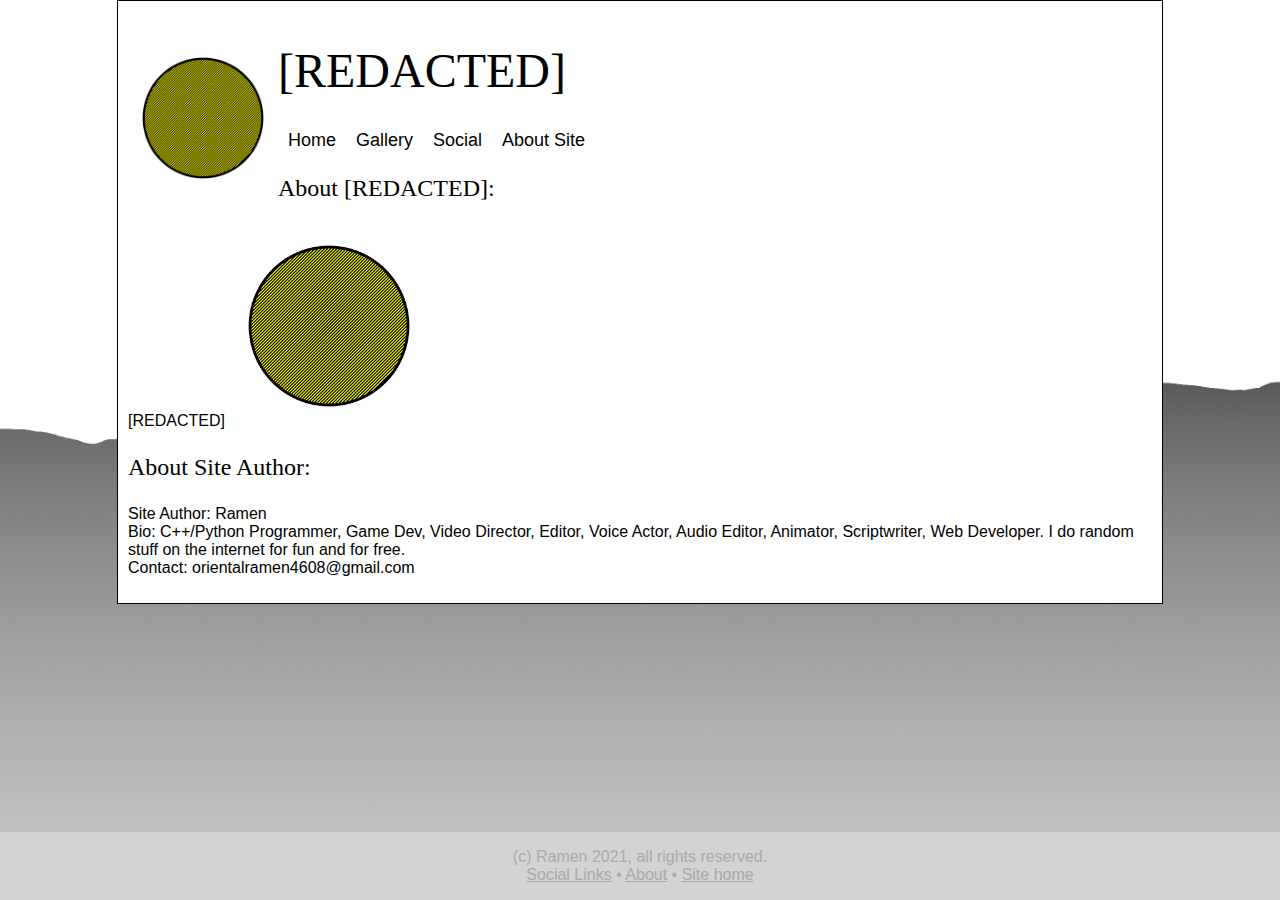
<file: about/index.html>
<!DOCTYPE html>

<html>

<head>
    
    <title>[REDACTED] - About</title>
    <meta name="description" content="[REDACTED]">
    <meta name="author" content="Ramen">
    <meta name="viewport" content="width=device-width, initial-scale=1.0">
    <meta content="../images/icon.png" property="og:image">
    <link rel="icon" 
      type="image/png" 
      href="../images/icon.png">
    <link rel="stylesheet" href="../css/main.css">
</head>
<body>
    <div id="bot" style="overflow-y:scroll;" class="sitebody">
    <header>
        <img src="../images/icon.png" alt="logo" style="float:left;width:150px;height:150px;">
        <h1 style="padding-bottom:0px;">[REDACTED]</h1>
        <div id="linkos">
            <button class="btn default" onClick="window.location.href = '../index.html'">Home</button>
            <button class="btn default" onClick="window.location.href = '../gallery/index.html'">Gallery</button>
            <button class="btn default" onClick="window.location.href = '../social/index.html'">Social</button>
            <button class="btn default" onClick="window.location.href = '../about/index.html'">About Site</button>
        </div>
    </header>
    <h3>About [REDACTED]:</h3>
    <p>
        [REDACTED]
        <img src="../images/icon.png" alt="logo1" style="width:200px;height:200px;">
    </p>
    <h3>About Site Author:</h3>
    <p>
        Site Author: Ramen<br>
        Bio: C++/Python Programmer, Game Dev, Video Director, Editor, Voice Actor, Audio Editor, Animator, Scriptwriter, Web Developer. I do random stuff on the internet for fun and for free.<br>
        Contact: orientalramen4608@gmail.com
    </p>
    </div>
    <footer>
        <p>(c) Ramen 2021, all rights reserved.<br>
            <a href="../social/index.html" style="color:darkgray">Social Links</a> • <a href="../about/index.html" style="color:darkgray">About</a> • <a href="../index.html" style="color:darkgray">Site home</a></p>
    </footer>
</body>
</html>
</file>
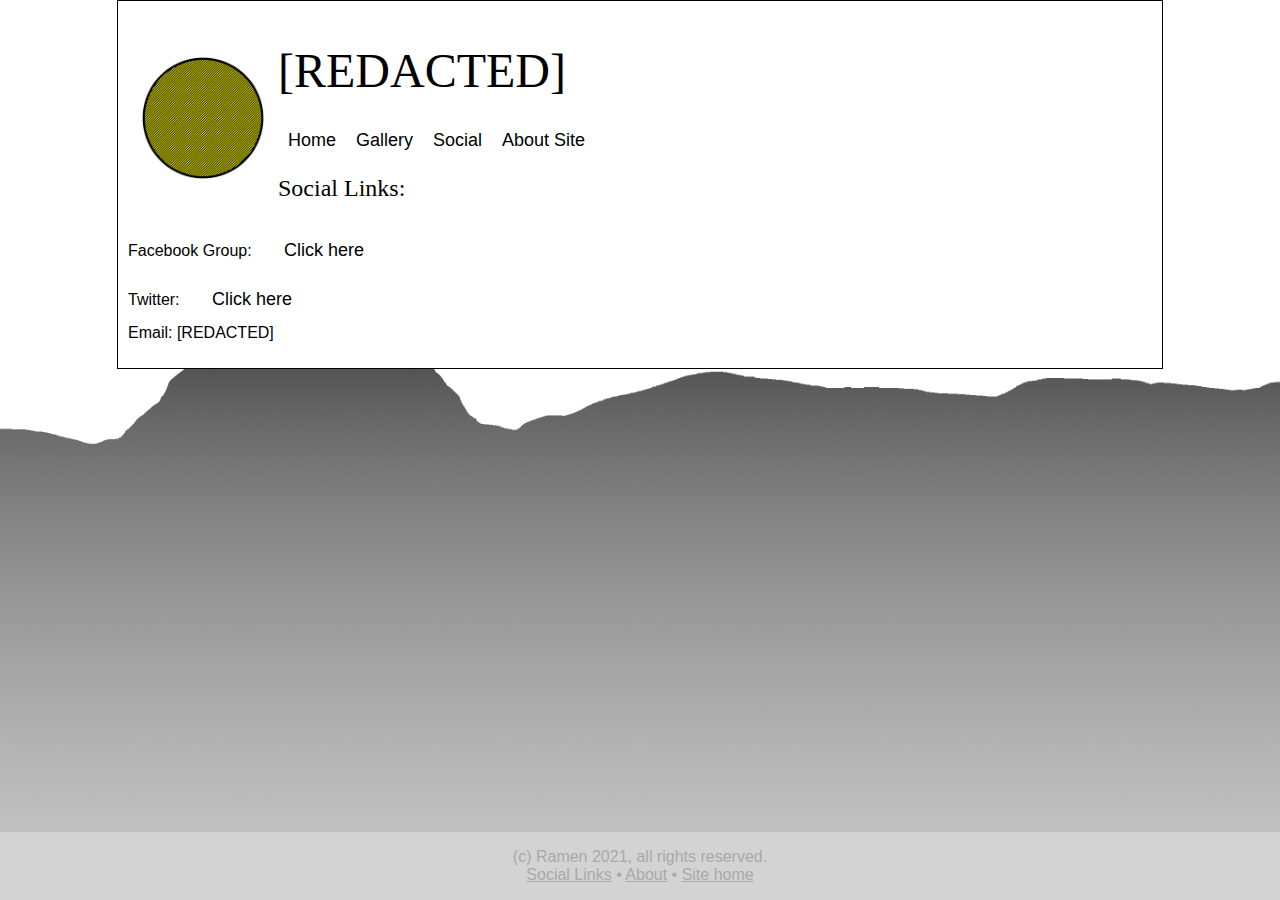
<file: social/index.html>
<!DOCTYPE html>

<html>

<head>
    
    <title>[REDACTED] - Social</title>
    <meta name="description" content="[REDACTED]">
    <meta name="author" content="Ramen">
    <meta name="viewport" content="width=device-width, initial-scale=1.0">
    <meta content="../images/icon.png" property="og:image">
    <link rel="icon" 
      type="image/png" 
      href="../images/icon.png">
    <link rel="stylesheet" href="../css/main.css">
</head>
<body>
    <div id="bot" style="overflow-y:scroll;" class="sitebody">
    <header>
        <img src="../images/icon.png" alt="logo" style="float:left;width:150px;height:150px;">
        <h1 style="padding-bottom:0px;">[REDACTED]</h1>
        <div id="linkos">
            <button class="btn default" onClick="window.location.href = '../index.html'">Home</button>
            <button class="btn default" onClick="window.location.href = '../gallery/index.html'">Gallery</button>
            <button class="btn default" onClick="window.location.href = '../social/index.html'">Social</button>
            <button class="btn default" onClick="window.location.href = '../about/index.html'">About Site</button>
        </div>
    </header>
    <h3>Social Links:</h3>
    <p>
        Facebook Group: <button class="btn default" onClick="window.location.href = ''">Click here</button><br>
        Twitter: <button class="btn default" onClick="window.location.href = ''">Click here</button><br>
        Email: [REDACTED]
    </p>
    </div>
    <footer>
        <p>(c) Ramen 2021, all rights reserved.<br>
            <a href="../social/index.html" style="color:darkgray">Social Links</a> • <a href="../about/index.html" style="color:darkgray">About</a> • <a href="../index.html" style="color:darkgray">Site home</a></p>
    </footer>
</body>
</html>
</file>
<file: css/main.css>
@font-face {
    font-family: "Good Times";
    src: url("https://orientalramen4608.github.io/Template-Website/gt.ttf")
}

* {
    font-family: "Helvetica", Consolas, monospace;
}

h1 {
    font-family: "Good Times";
    font-size: 36pt;
    font-weight: normal;
    color: var(--black);
}

h2 {
    font-family: "Good Times";
    font-size: 24pt;
    font-weight: normal;
    color: var(--black);
}

h3 {
    font-family: "Good Times";
    font-size: 18pt;
    font-weight: normal;
    color: var(--black);
}

dateinfo {
    font-size: 10pt;
    font-weight: normal;
    color: black;
}

p {
    
}

pre {
    
    color: var(--black);
}

body {
    background-image: url("../images/bg1.png");
    margin: 0;
    padding: 0;
    background-size: 100vw 100vh;
    color: black;
    --dullGreen: rgb(0,160,22);
    --brightGreen: rgb(0,180,0);
    --black: rgb(0,0,0);
    --greenGlow: 0 0 10px var(--brightGreen), 0 0 30px var(--brightGreen), 0 0 40px var(--brightGreen);
    --greyColour: rgb(200,200,200);
}

.btn {
  border: none;
  background-color: inherit;
  padding: 14px 28px;
  font-size: 18px;
  cursor: pointer;
  display: inline-block;
}

.btn:hover {background: #eee;}

.success {color: green;}
.info {color: dodgerblue;}
.warning {color: orange;}
.danger {color: red;}
.default {color: black;}
.disabled {color:gray;}

a {
    color: var(black);
100  
}

    a:hover {
       color: var(darkred);
    }

header {
    width: 100%;
    text-align: left;
}

footer {
    text-align: center;
    background-color: lightgray;
    color: darkgray;
    position:absolute;
    bottom:0;
    width: 100vw;
    margin: 0;
    padding: 0;
}

div.sitebody {
    margin: auto;
    border: 1px solid black;
    width: 80%;
    padding: 10px;
    background-color: white;
}

.box {
  border: 1px solid green ;
}

#linkos {
    display: flex;
    justify-content: left;
}

    #linkos > * {
        padding: 0px 10px;
    }

#titlelink {
    font-size: 36pt;
    text-decoration: none;
    color: var(--black);
    
}

    #titlelink:hover {
        color: var(--greyColour);
    }
#warning {
    font-size: 15pt;
    font-weight: normal;
    color: var(--black));
}
</file>
